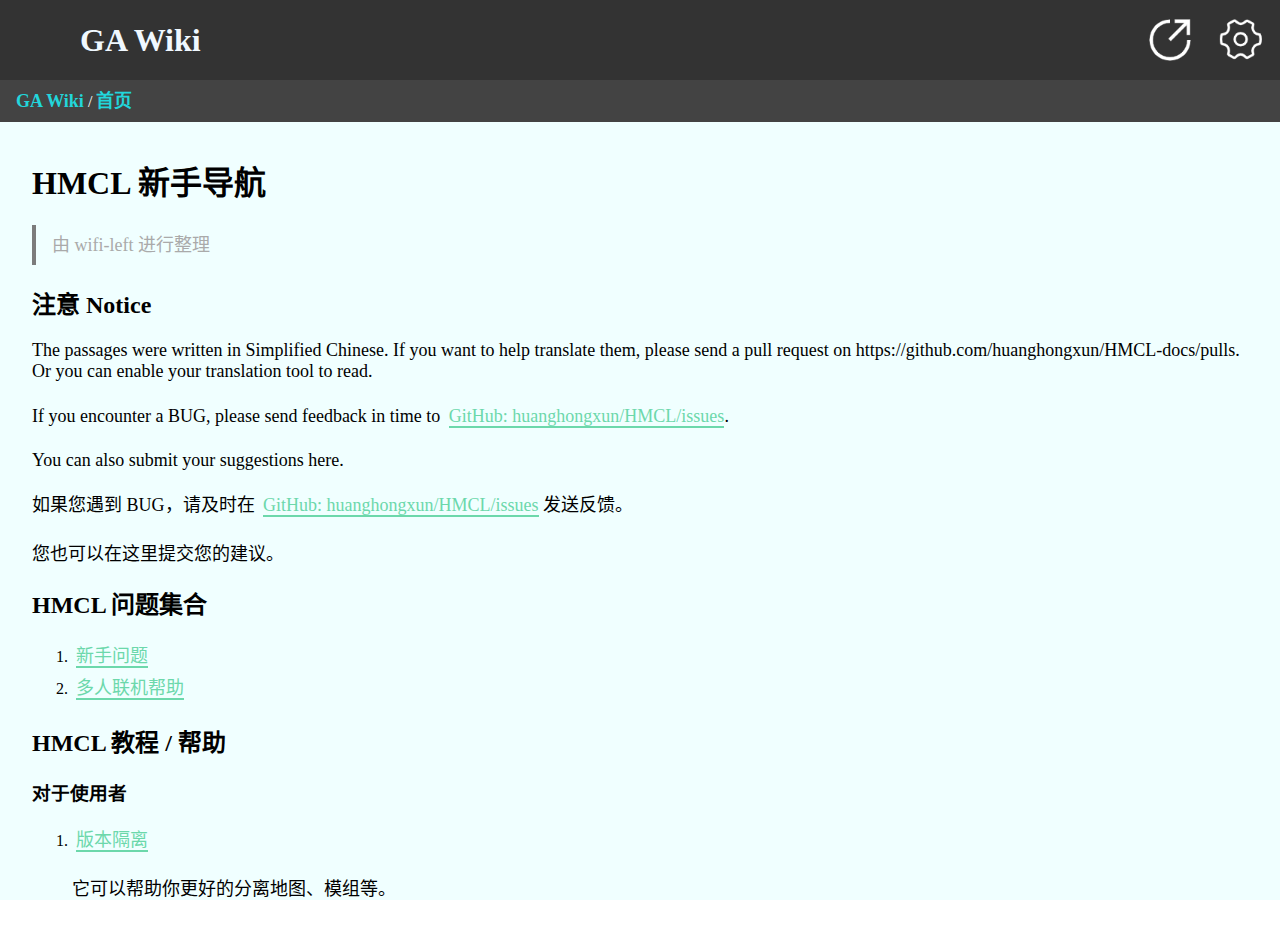
<file: index.html>
<!DOCTYPE html>
<html lang="zh-cn">

<head>
    <meta charset="utf-8">
    <meta name="viewport"
        content="width=device-width, initial-scale=1.0, minimum-scale=1.0, maximum-scale=1.0, user-scalable=no" />
    <meta http-equiv="Content-Type" content="text/html; charset=UTF8">
    <title id="title">Gamom Wiki - Welcome</title>
    <link rel="stylesheet" href="./system/res/css/markdown-all.css">
    <link rel="stylesheet" id="darkcss" href="./system/res/css/markdown-default.css">
    <link rel="stylesheet" href="./system/res/js/highlight/styles/base16/github.min.css">
    <meta name="viewport" content="width=device-width, initial-scale=1">

    <script src="./system/res/js/gquery.js"></script>
    <script src="./system/res/js/showdown.js"></script>
    <script src="./system/res/js/highlight/highlight.min.js"></script>
    <style>
        html,
        body {
            padding: none;
            overflow: hidden;
            overflow-x: hidden;
        }

        * {
            transition: 500ms;
        }

        .center-title {
            /* color: white; */
            font-family: "console";
            position: absolute;
            top: 50%;
            left: 50%;
            transform: translateY(-50%) translateX(-50%);
        }

        .top-center {
            position: absolute;
            top: 50%;
            transform: translateY(-50%);
        }

        .alc {
            text-align: center;
        }

        #error {
            text-align: left;
        }

        #erbg {
            width: 100%;
            height: 35%;
            max-height: 330px;
            min-height: 150px;
            background-color: rgba(63, 218, 132, 0.8);
            z-index: 500;
            word-wrap: break-word;
            word-break: break-all;
        }

        input {

            outline: none;
            background: none;
            font-size: 18px;
        }

        #backg {
            position: absolute;
            left: 0px;
            top: 0px;
            width: 100%;
            height: 100%;
            background-color: azure;
            background-repeat: no-repeat;
            background-size: 100% 100%;
            word-wrap: break-word;
            word-break: break-all;
        }

        .iline {
            display: inline-block;
        }

        .button-start {
            outline: none;
            border: none;
            background: none;
            height: 40px;
            width: 100px;
            cursor: pointer;
            font-size: 18px;
            border-radius: 4px;
            font-weight: bold;
        }

        .button-start:hover,
        .button-start:active {
            outline: none;
            border: none;
            background: none;
            height: 40px;
            width: 100px;
            cursor: pointer;
            font-size: 18px;

            transform: scale(1.1);
        }

        #bigcontent {
            width: calc(100%);
            height: calc(100% - 44px);
            position: absolute;
            left: 0;
            top: 80px;
            overflow: auto;
            word-wrap: break-word;
            word-break: break-all;
            overflow-x: hidden;
        }

        #textarea {
            overflow-x: hidden;
            width: calc(100% - 4em);
            height: calc(100% - 0px - 108px);
            position: absolute;
            left: 0;
            top: 40px;
            padding: 2em 2em 2em 2em;
            padding-top: 1em;
            overflow: auto;
            word-wrap: break-word;
            word-break: break-all;
        }

        .closemsg {
            position: absolute;
            right: 10%;
            bottom: 10px;
            outline: none;
            border: 4px solid #333;
            background-color: azure;
            font-size: 14px;
            width: 80px;
            height: 34px;
            cursor: pointer;
        }

        .closemsg:hover,
        .closemsg:active {
            transform: scale(1.05);
        }

        #headtitle {
            position: absolute;
            top: 0;
            left: 0;
            width: 100%;
            height: 80px;
            background-color: #333;
            z-index: 100;

        }

        #title2 {
            position: absolute;
            left: 80px;
            color: aliceblue;
            -webkit-user-select: none;
            -moz-user-select: none;
            user-select: none;
            /* line-height: */
            font-size: 32px;
            line-height: 80px;
            margin: 0 0 0 0;
        }

        #icon {
            position: absolute;
            left: 10px;
            top: 10px;
            width: 60px;
            height: 60px;
            background-image: url("../favicon.ico");
            background-color: rgba(0, 0, 0, 0);
            background-size: 100% 100%;
            cursor: pointer;
            outline: none;
            border: none;
            border-radius: 0%;
            transition: 0.5s;

        }

        #icon:hover,
        #icon:active {
            transform: scale(1.1);
        }

        #share-btn {
            position: absolute;
            right: 80px;
            top: 10px;
            width: 60px;
            height: 60px;
            background-image: url("./system/res/img/share.png");
            background-color: rgba(0, 0, 0, 0);
            background-size: 80% 80%;
            background-position: center;
            background-repeat: no-repeat;
            cursor: pointer;
            outline: none;
            border: none;
            border-radius: 0%;
            transition: 0.5s;
        }

        #share-btn:hover,
        #share-btn:active {
            transform: scale(1.1);
        }

        #setting-btn {
            position: absolute;
            right: 10px;
            top: 10px;
            width: 60px;
            height: 60px;
            background-image: url("./system/res/img/setting.png");
            background-color: rgba(0, 0, 0, 0);
            background-size: 100% 100%;
            cursor: pointer;
            outline: none;
            border: none;
            border-radius: 0%;
            transition: 0.5s;
            background-size: 80% 80%;
            background-position: center;
            background-repeat: no-repeat;
        }

        #setting-btn:hover,
        #setting-btn:active {
            transform: scale(1.1);
        }

        #menu {
            overflow-x: hidden;
            position: absolute;
            top: 80px;
            padding: 6px 6px 6px 6px;
            width: calc(100% - 12px);
            height: calc(100% - 12px - 80px);
            left: 0;
            background-color: #333;
            z-index: 300;
            max-width: calc(100% - 12px);
            --move: 100%;
        }

        @media screen and (min-width: 1001px) {
            #menu {
                --move: 400px;
                position: absolute;
                top: 80px;
                padding: 10px 10px 10px 10px;
                width: calc(100% - 20px);
                height: calc(100% - 20px - 80px);
                left: 0;
                background-color: #333;
                z-index: 300;
                max-width: 600px;

            }
        }


        #ulfa {
            list-style: none;
            position: absolute;
            top: 64px;
            width: calc(100% - 40px);
            left: 0px;
            margin-bottom: 16px;
            padding-bottom:32px;
        }

        #ulfa li {
            font-size: 18px;
            width: calc(100% - 42px);
            color: white;
            height: 60px;
            line-height: 60px;
            /* text-indent: 12px; */
            -webkit-user-select: none;
            user-select: none;
            border-radius: 8px;
            position: relative;
            top: 8px;
            overflow:hidden;
            text-overflow: ellipsis;
            white-space: wrap;
            padding-left: 12px;
            padding-right:12px;
            display: inline-block;
        }

        #ulfa li:hover {

            color: white;
            background-color: rgb(33, 33, 33);
        }

        #ulfa a {
            text-indent: 20px;
            border: none;
            color: white;
            height: 100%;
            width: 100%;
            padding-left:12px;
            padding-right:12px;
            display: inline-block;
            height: 60px;
            padding: 0 0 0 0;
            line-height: 60px;
            /* display: inline-block; */
        }


        #searchInput {
            position: absolute;
            left: 60px;
            height: 60px;
            top: 20px;
            width: calc(100% - 120px);
            color: white;
            font-size: 22px;
            padding-top: 0;
            padding-bottom: 0;
        }

        select {
            height: 40px;
            outline: none;
            border: 1px solid black;
            font-size: 22px;
        }

        option {
            height: 30px;
        }

        #loadingPage {
            position: absolute;
            top: 20px;
            left: 0;
            z-index: 400;
            background-color: royalblue;
            color: white;
            width: 100%;
            height: 100%;
        }

        #loadinglogo {
            width: 48px;
            border-radius: 50%;
            height: 48px;
            background-image: linear-gradient(120deg, rgb(154, 191, 196), rgb(233, 126, 236));
            animation-name: circle;
            animation-duration: 4s;
            animation-iteration-count: infinite;
        }

        @keyframes circle {
            0% {
                transform: translate(-600%, -600%);
            }

            25% {
                transform: translate(600%, -600%);
            }

            50% {
                transform: translate(600%, 600%);
            }

            75% {
                transform: translate(-600%, 600%);
            }

            100% {
                transform: translate(-600%, -600%);
            }

        }

        .hr {
            border-bottom: 1px solid white;
            height: 16px;
            width: calc(100% - 40px);
        }

        #top-back {
            color: white;
            -webkit-user-select: none;
            -moz-user-select: none;
            user-select: none;
            display: inline-block;
            text-indent: 0;

        }

        .top-back {
            cursor: pointer;
            display: inline-block;
            width: auto;

            line-height: 28px;
            -webkit-user-select: none;
            -moz-user-select: none;
            user-select: none;
            color: rgb(34, 214, 219);
            text-indent: 0px;

            font-weight: bold;
            border: none;
        }

        .top-back:hover {
            color: rgb(43, 197, 247);
            border: none;
            /* border-bottom:2px solid seagreen; */
        }

        .top-tip::-webkit-scrollbar {
            height: 4px;
            border-radius: 4px;
            background: rgba(63, 218, 132, 0);
        }

        .top-tip::-webkit-scrollbar-thumb {
            height: 4px;
            border-radius: 4px;
            background: rgb(13, 13, 13);
        }

        .top-tip {
            white-space: nowrap;
            overflow-x: auto;
            z-index: 100;
            position: fixed;
            top: 80px;
            left: 0;
            line-height: 32px;
            height: 36px;
            width: calc(100% - 24px);
            background-color: rgba(67, 67, 67, 1);
            border: none;
            position: absolute;
            top: 0px;
            left: 0;
            padding-left: 16px;
            padding-top: 6px;
            padding-right: 8px;
        }

        .top-xie {
            width: 8px;

        }

        .top-xie::before {
            content: " / ";
        }

        #share {
            top: 120px;
            left: 0;
            width: 100%;
            height: calc(100% - 120px);
            position: fixed;
            z-index: 100%;
            /* background: #333; */
        }

        #sharetext {
            user-select: none;
            -webkit-user-select: none;
            -moz-user-select: none;
            -ms-user-select: none;
            display: none;
            position: fixed;
            width: 100%;
            max-width: 800px;
            height: auto;
            background-color: rgb(80, 80, 80);
            border: 2px solid rgb(27, 27, 27);
            z-index: 1000;
            text-align: center;
            padding: 8px 8px 8px 8px;
        }

        .copyable {
            /* user-select: text; */
            display: inline-block;
            width: 90%;
            line-height: 40px;
            font-size: 18px;
            color: white;
            user-select: all;
            -webkit-user-select: all;
            -moz-user-select: all;
            -ms-user-select: all;
        }

        #shareurl {
            border: 2px solid white;
            background-color: black;
            height: 120px;
            overflow-y: auto;
        }
    </style>
</head>

<body id="body" onresize="$GAWIKI$_resize()">
    <div id="menu" style="overflow-y:auto;">
        <input id="searchInput" type="text" oninput="$GAWIKI$_search(this.value)" placeholder="键入文本以搜索 GA Wiki" />
        <ul id="ulfa">
            <li>
                加载中...
            </li>
        </ul>
    </div>
    <div id="backg">
        <div class="top-center" id="erbg" style="display:none;">

            <div class="center-title">
                <h1 id="error-msg">1</h1>
            </div>
            <button id="cw3jkwej" class="closemsg" onclick="hidemsg(this);">
                关闭
            </button>
        </div>

        <div id="headtitle">
            <button id="icon" onclick="showmenu()">
            </button>
            <button id="setting-btn" onclick="changePage('settings.html')">
            </button>
            <button id="share-btn" onclick="showshare()">
            </button>
            <h1 id="title2">GA Wiki</h1>
        </div>

        <div id="bigcontent">
            <div class="top-tip">
                <a target='_self' class="top-back" id="back-up">
                </a>
                <div id="top-back">
                </div>
            </div>
            <div id="sharetext" class="center-title">
                <h1 style="color:white;font-size:48px;border:none;">分享链接</p>
                    <span id="shareurl" class="copyable">Test</span>
                    <br /><br />
                    <button id="cw3jkwed" class="closemsg" onclick="hide_share();">
                        关闭
                    </button>
            </div>
            <div id="textarea">

            </div>
        </div>

    </div>

</body>
<script>
    var arrs = location.origin + location.pathname;
    arrs = arrs.split("/");
    var tmp = "";
    for (var i = 0; i < arrs.length - 1; i++) {
        tmp += arrs[i] + "/";
    }
    const origin = tmp;
    // 获取当前url
    function hide_share() {
        $("#sharetext").fadeOut(500);
    }
    function GetLocationParam(param) {
        var request = {
            QueryString: function (val) {
                var uri = window.location.search;
                var re = new RegExp("" + val + "=([^&?]*)", "ig");
                return ((uri.match(re)) ? (decodeURI(uri.match(re)[0].substr(val.length + 1))) : '');
            }
        }
        return request.QueryString(param);
    }
    // $.cookie.raw = true;
    let WebsiteName = "GA Wiki";

    let searchInputGA = document.getElementById("searchInput");
    document.getElementById("title2").innerHTML = WebsiteName;
    var BLeft = "0px";
    $GAWIKI$_resize()

    function $GAWIKI$_resize() {
        typeof resize === "function" ? resize() : false;
        $GAWIKI$_search(searchInputGA.value);
        var maxWidth = document.body.clientWidth - 0;
        if (maxWidth >= 784)
            BLeft = "416px";
        else
            BLeft = "0px";
    }


    var nowapage = GetLocationParam('pg');
    var ishtml = false;
    //                 else echo $_GET["pg"]; ?>";
    // var ishtml = <?php if (empty($_GET["html"])) echo "false";
    //                 else echo $_GET["html"] == "yes" ? "true" : "false"; ?>;
    if (nowapage.substr(nowapage.length - 3, 3) == ".md") {
        nowapage = nowapage.substr(0, nowapage.length - 3);
        ishtml = false;
        //console.log(nowapage)
    } else if (nowapage.substr(nowapage.length - 5, 5) == ".html") {
        nowapage = nowapage.substr(0, nowapage.length - 5);
        ishtml = true;
    }
    if (nowapage == null || nowapage == '') nowapage = "index";

    function showshare() {
        $("#shareurl").text(origin + "?pg=" + nowapage + (ishtml ? ".html" : ".md"));
        $("#sharetext").fadeIn(500);
    }

    var menuJson = "";
    var NowMenu = "";
    flushBackup();
    function transl(key) {
        try {
            return key.toString().replaceAll("#", "").replaceAll("*", "");

        } catch (e) {
            console.log(e);
        }
        return key;
    }
    function $GAWIKI$_search(key) {
        if (key === "") {
            flushmenu();
            return;
        }
        var tmp = "";
        var lists = menuJson;
        for (var i = 0; i < lists.length; i++) {

            var url = "";
            var b = lists[i];


            var filename = b.path;
            var disname = b.name;
            // var ishtml = b[2];
            if (filename.search(key) != -1 || disname.search(key) != -1 || key.search(filename) != -1 || key.search(disname) != -1) {
                url = filename;
                tmp = tmp + "<li><a target='_self' onclick=\"changePage('" + url + "')\">" + transl(disname) + "</a></li>";
            }

        }
        if (tmp == "") {
            tmp = "<li>未搜索到任何有用信息。</li>"
        }
        gQuery("#ulfa").html(tmp);
    }
    function changePage(page) {
        hide_share();
        nowapage = page;
        ishtml = false;
        flushBackup();
        console.log("The page changed to " + page);
        showmenu(true);
        if (nowapage.substr(nowapage.length - 3, 3) == ".md") {
            nowapage = nowapage.substr(0, nowapage.length - 3);
            ishtml = false;
            //console.log(nowapage)
        } else if (nowapage.substr(nowapage.length - 5, 5) == ".html") {
            nowapage = nowapage.substr(0, nowapage.length - 5);
            ishtml = true;
        }
        document.getElementById("title").innerHTML = "Gamom Wiki - " + getname(page);
        gQuery('#textarea').fadeOut(500);

        setTimeout(reloadContent, 500);

        /*  */
    }
    function getname(pagename) {
        if (pagename == "settings.html" || pagename == 'settings') {
            return "设置";
        }
        if (pagename == "index.html" || pagename == 'index') {
            return "首页";
        }
        for (var i = 0; i < menuJson.length; i++) {
            if (pagename == menuJson[i].path) {
                return transl(menuJson[i].name);
            }
        }
        return pagename;
    }
    function flushBackup() {
        var lasturlEle = document.getElementById("back-up");
        lasturlEle.innerHTML = WebsiteName;
        lasturlEle.onclick = () => {
            changePage("index.md");
        }
        var toptipEle = document.getElementById("top-back");

        var arrs = nowapage.split("/");
        var tmp = "";
        var as1 = "";
        for (var i = 0; i < arrs.length; i++) {
            if (tmp === "") tmp = arrs[i];
            else tmp += "/" + arrs[i];
            if (i == arrs.length - 2) {
                NowMenu = tmp;

            }
            as1 = as1 + "<span class='top-xie'></span>" + "<a target='_self' class='top-back' onclick=\"changePage('" + tmp + "')\">" + getname(tmp) + "</a>"
        }

        toptipEle.innerHTML = as1;
    }

    function flushmenu() {
        try {
            fetch('./pages/markdownlist.json').then(res => {
                if (res.ok) {
                    return res.text();
                }
                showError("Error: 出现错误！<br/>" + 'Network response was not ok.');
            }).catch(err => {
                showError("Error: 出现错误！<br/>" + err);
            }).then(data => {
                var tmp = "";
                menuJson = JSON.parse(data.toString());
                var lists = menuJson;
                for (var i = 0; i < lists.length; i++) {

                    var url = "";
                    //console.log(lists[i],lists[i]=="-");
                    var filename = lists[i].path;
                    var disname = lists[i].name;
                    var ishtml = false;
                    url = filename;
                    tmp = tmp + "<li><a target='_self' onclick=\"changePage('" + url + "')\">" + transl(disname) + "</a></li>";
                }
                gQuery("#ulfa").html(tmp);
            });

        } catch (e) {
            showError("Error: 出现错误！<br/>" + e);
            console.log("Error:" + e);
        }
        try {

        } catch (e) {
            showError("Error: 出现错误！<br/>" + e);
            console.log("Error:" + e);
        }
    }
    gQuery("#menu").hide();
    flushmenu();
    var dis = false;

    function showmenu(close) {
        hide_share();
        if (close == true) {
            gQuery("#menu").fadeOut(200);
            hidemsg(document.getElementById("cw3jkwej"));
            dis = false;
            return;
        }
        dis = !dis;
        if (dis) {
            // document.getElementById("bigcontent").style.left = BLeft;
            // document.getElementById("bigcontent").style.width = "calc(100% - " + BLeft + ")";
            gQuery("#menu").fadeIn(200);

        } else {
            // document.getElementById("bigcontent").style.left = "0px";
            // document.getElementById("bigcontent").style.width = "calc(100%)";

            gQuery("#menu").fadeOut(200);

        }

        hidemsg(document.getElementById("cw3jkwej"));
    };
    var co_img = localStorage.getItem("img");
    var co_color = localStorage.getItem("color");
    var isdark = localStorage.getItem("dark");

    // function showloading() {
    //     gQuery("#loadingPage").fadeIn(50);
    //     GQUERY("#loadinglogo").css("animation-iteration-count", "infinite");
    // }

    // function hideloading() {
    //     GQUERY("#loadingPage").fadeOut(300);
    //     setTimeout(() => {
    //         gQuery("#loadinglogo").css("animation-iteration-count", "0");

    //     }, 300)


    // }
    if (isdark == undefined) isdark = "default";

    function reloadBG() {
        if (co_img == undefined) co_img = "";
        co_img = co_img.toString().replaceAll("\n", "");
        document.getElementById("darkcss").href = "./system/res/css/markdown-" + (isdark) + ".css";
        // document.getElementById("backg").style.backgroundImage = "url('./bgimg/" + co_img + "')";
        document.getElementById("textarea").style.backgroundColor = "" + co_color + "";

    }
    reloadBG();
    hljs.highlightAll();
    var converter = new showdown.Converter();
    function reloadContent() {
        try {
            if (nowapage == null || nowapage == '') nowapage = "index";
            fetch('./pages/' + nowapage + "" + (ishtml ? ".html" : ".md")).then(res => {
                if (res.ok) {
                    return res.text();
                }
                // showError("Error: 出现错误！<br/>" + 'Network response was not ok.');
                showCo("<h1>无法找到该页面。或该页面出错。</h1>");
            }).catch(err => {
                showError("Error: 出现错误！<br/>" + err);
            }).then(data => {
                if (!ishtml)
                    html = converter.makeHtml(data);
                else html = data;
                showCo(html);
                gQuery('#textarea').fadeIn();

                reloadCodes();
            })

        } catch (e) {

            showError("Error: 出现错误！<br/>" + e);
            console.log("Error:" + e);
            $('#textarea').fadeIn();
            showCo("<h1>无法显示该页。</h1><span>请联系管理员！</span>")
        }

    }
    reloadContent();
    document.getElementById("title").innerHTML = "Gamom Wiki - " + getname(nowapage);

    function reloadCodes() {
        hljs.highlightAll();
        var viswe = document.getElementsByTagName("code");
        for (var i = 0; i < viswe.length; i++) {
            if (viswe[i].className == "")
                viswe[i].innerHTML = "<span class='line-code'>" + viswe[i].innerHTML + "</span>";
        }
    }

    function hidemsg(a) {
        a.style.display = "none";
        gQuery("#erbg").fadeOut(300);
    }

    function showError(msg) {
        gQuery(".closemsg").show();
        gQuery("#erbg").fadeIn();
        gQuery("#error-msg").html(msg);
    }
    function changePageURL(URL) {
        // console.log();
        changePage(URL.substr(origin.length))
    }
    function showCo(html) {
        gQuery("#textarea").html(html);
        try {
            var regDetectJs = /<script(.|\n)*?>(.|\n|\r\n)*?<\/script>/ig;
            var jsContained = html.match(regDetectJs);

            // 第二步：如果包含js，则一段一段的取出js再加载执行
            if (jsContained) {
                // 分段取出js正则
                var regGetJS = /<script(.|\n)*?>((.|\n|\r\n)*)?<\/script>/im;

                // 按顺序分段执行js
                var jsNums = jsContained.length;
                for (var i = 0; i < jsNums; i++) {
                    var jsSection = jsContained[i].match(regGetJS);

                    if (jsSection[2]) {
                        if (window.execScript) {
                            // 给IE的特殊待遇
                            window.execScript(jsSection[2]);
                        } else {
                            // 给其他大部分浏览器用的
                            window.eval(jsSection[2]);
                        }
                    }
                }
            }
        } catch (e) {
            console.log(e);
        }

        //blockquote

        // var ele = eles[i];
        try {
            var links = document.querySelectorAll('#textarea a[href]');
            // console.log("links" + links.length);
            links.forEach(link => {
                // console.log(link.href)

                if (link.href != "" && link.href.substr(0, 1) != "#") {
                    if (link.href.substr(0, origin.length) == origin) {
                        // 如果是内链
                        link.setAttribute("url", link.href);
                        link.href = origin + "?pg=" + link.href.substr(origin.length);
                        link.addEventListener('click', e => {
                            changePageURL(link.getAttribute("url"))
                            e.preventDefault();
                            // 阻止默认方式打开链接
                        });
                    } else {
                        link.target = "_blank"
                    }// 让他新标签打开

                } else {
                }

            });
        } catch (e) {
            console.log(e)
        }
        var imgs = document.querySelectorAll('#textarea img[src]');
        imgs.forEach(img => {
            // console.log(img.src)
            try {
                if (img.src.substr(0, origin.length) == origin) {
                    // console.log(img.src)
                    img.src = "./pages/" + img.src.substr(origin.length);
                } else if (img.src.substr(0, location.origin.length) == location.origin) {
                    img.src = "./pages/" + img.src.substr(location.origin.length);

                }
            } catch (e) {
                console.log(e);
            }

        });
    }
    // var eles = document.getElementsByTagName("img");



    try {
        // document.addEventListener('gesturestart', function(event) {
        //     event.preventDefault()
        // })
    } catch (e) {
        console.log("error:" + e);
    }
</script>

</html>
</file>
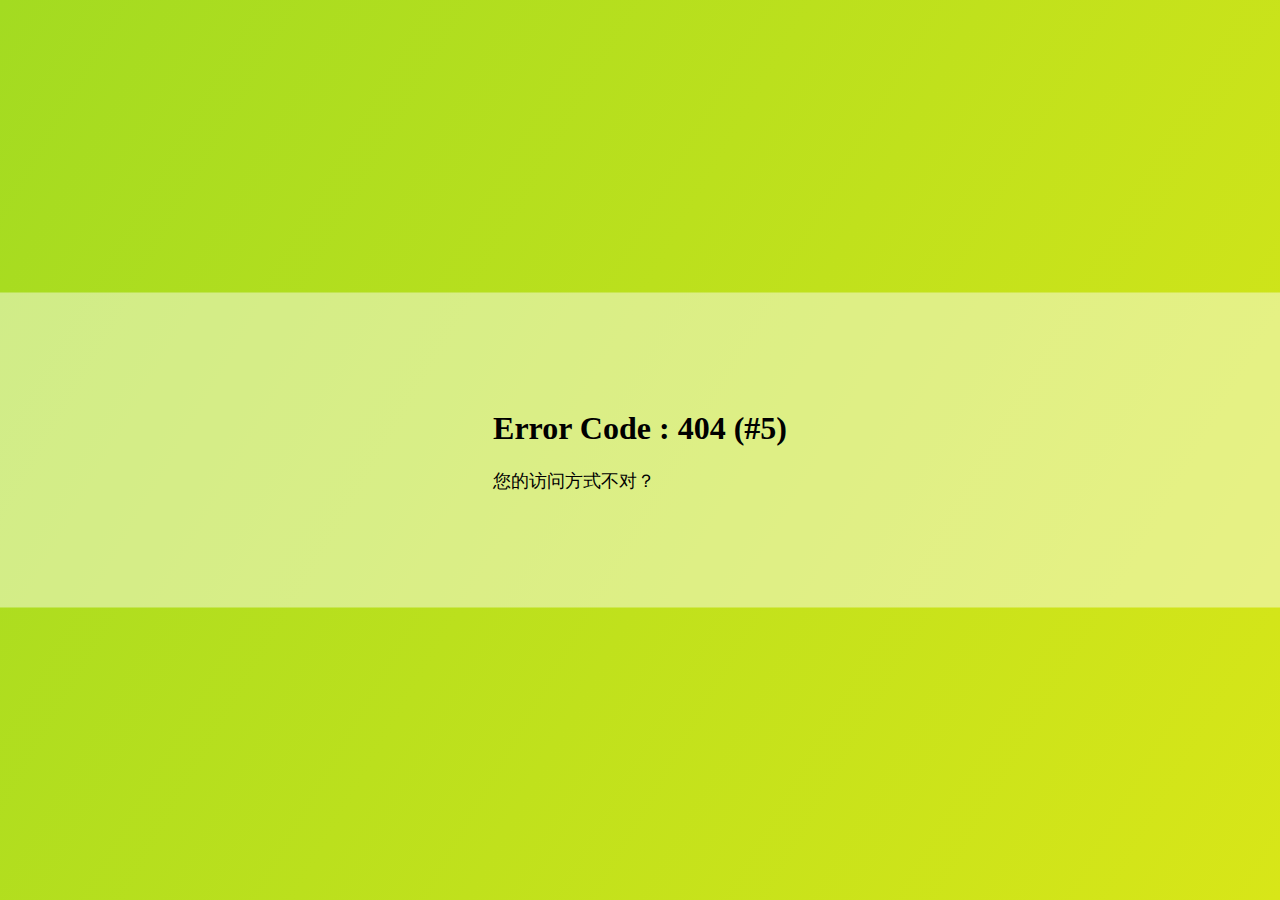
<file: ErrorPages/40405.html>
<html>

<head>
    <title>Gamom Wiki - Not Found</title>
    <meta http-equiv="Content-Type" content="text/html; charset=UTF-8">
    <meta name="viewport" content="width=device-width, initial-scale=1">
    <style>
        * {
            transition: 100ms;
        }

        html,
        body {
            padding: none;
            user-select: none;
            transition: 100ms;
        }

        .center-title {
            /* color: white; */
            font-family: "console";
            position: absolute;
            top: 50%;
            left: 50%;
            transform: translateY(-50%) translateX(-50%);
        }

        .top-center {
            position: absolute;
            top: 50%;
            transform: translateY(-50%);
        }

        .alc {
            text-align: center;
        }

        #error {
            text-align: left;
        }

        #erbg {
            width: 100%;
            height: 35%;
            max-height: 330px;
            min-height: 150px;
            background-color: rgba(255, 255, 255, 0.466);
        }

        #backg {
            position: absolute;
            left: 0px;
            top: 0px;
            width: 100%;
            height: 100%;
            background-image: linear-gradient(120deg, rgb(163, 219, 33), rgb(216, 230, 24));
        }

        .iline {
            display: inline-block;
        }
    </style>
</head>

<body>
    <div id="backg">
        <div class="top-center" id="erbg">

        </div>
        <div class="center-title" id="error">
            <div class='ilne'>
                <h1>Error Code : 404 (#5)</h1>
                <p style="font-size:18px;">您的访问方式不对？</p>
            </div>

        </div>
    </div>
    <script>
        document.getElementById("backg").display="none";
        var path = location.pathname;
        if (path.substr(0, "/content".length) === "/content") {
            fetch('http://' + location.host + "/system/gettext.php?pnm=" + path.substr("/content".length+1))
                .then(function (response) {
                    return response.json();
                })
                .then(function (myJson) {
                    if(myJson.stat!=false){
                        location.href='http://' + location.host + "/content/?pg="+path.substr("/content".length+1);
                    }
                });
            fetch('http://' + location.host + "/system/gettext.php?pnm=" + path.substr("/content".length+1)+"&html=yes")
                .then(function (response) {
                    return response.json();
                })
                .then(function (myJson) {
                    if(myJson.stat!=false){
                        location.href='http://' + location.host + "/content/?pg="+path.substr("/content".length+1)+"&html=yes";
                        document.getElementById("backg").display="inline-block";
                    }
                });

        }else
        document.getElementById("backg").display="inline-block";
    </script>
</body>

</html>
</file>
<file: system/res/css/markdown-all.css>
.input{
    border-bottom:3px solid red;
    color:blue;
    background-color: aliceblue;
    font-size:18px;
    font-family:"consolas";
    height:40px;
    font-size:22px;
    width:calc(100% - 4em);
}
.line-code {
    border: 2px solid rgb(0, 0, 0);
    color: rgb(255, 255, 255);
    background-color: rgb(27, 27, 27);
    padding: 4px 4px 4px 4px;
    font-family: 'Consolas';
    line-height:34px;
    margin: 4px 4px 4px 4px;
}
.hljs-params{
    color: #333;
}
.hljs-params-title{
    color:blue;
}

.hljs-number{
    color:rgb(252, 160, 22);
}
#textarea a{
    line-height:32px;
    margin-top:4px;
    margin-bottom:8px;
    margin-left:4px;
}

img {
    display: block;
    border: none;
    margin-top:8px;
    margin-bottom:8px;
}

blockquote{
    margin: 0 0 0 0;
    line-height:40px;
    height: auto;
    font-size:18px;
    text-indent: 16px;
    border-left: 4px solid rgb(124, 124, 124);
    /* color:rgb(124, 124, 124); */
}

blockquote p{
    color: rgb(170, 170, 170);
}

#title2 {
    user-select: none;
}
</file>
<file: system/res/css/markdown-default.css>
p {
    font-size: 18px;
    font-family: '微软雅黑';
    color: black;
    display: block;
}

a {
    text-decoration: none;
    border-bottom: 2px solid rgb(108, 216, 171);
    color: rgb(108, 216, 171);
    font-size: 18px;
}

a:active, a:hover {
    border-bottom: 2px solid rgb(74, 161, 125);
    color: rgb(74, 161, 125);
}

img {
    background-color: rgba(0, 0, 0, 0);
    /* border: 1px solid rgb(108, 216, 171); */
}

code {
    font-family: 'Consolas';
    font-size: 18px;
}

code span {
    color: #333;
}

pre {
    border: 2px solid rgb(57, 148, 15);
}

input {
    background: none;
    border: none;
}

.line-code {
    border: 2px solid rgb(57, 148, 15);
    color: rgb(108, 216, 171);
    background-color: rgb(27, 27, 27);
    padding: 4px 4px 4px 4px;
    font-family: 'Consolas';
    line-height:34px;
}

.input {
    border-bottom: 3px solid rgb(140, 111, 245);
    height: 40px;
    font-size: 22px;
    width: calc(100% - 4em);
    color: rgb(0, 206, 27);
}

.input:active, .input:focus {
    border-bottom: 3px solid rgb(160, 41, 184);
}
.hljs-number{
    color:rgb(252, 160, 22);
}
</file>
<file: system/res/js/highlight/styles/base16/github.min.css>
/*!
  Theme: Github
  Author: Defman21
  License: ~ MIT (or more permissive) [via base16-schemes-source]
  Maintainer: @highlightjs/core-team
  Version: 2021.09.0
*/pre code.hljs{display:block;overflow-x:auto;padding:1em}code.hljs{padding:3px 5px}.hljs{color:#333;background:#fff}.hljs ::selection,.hljs::selection{background-color:#c8c8fa;color:#333}.hljs-comment{color:#969896}.hljs-tag{color:#e8e8e8}.hljs-operator,.hljs-punctuation,.hljs-subst{color:#333}.hljs-operator{opacity:.7}.hljs-bullet,.hljs-deletion,.hljs-name,.hljs-selector-tag,.hljs-template-variable,.hljs-variable{color:#ed6a43}.hljs-attr,.hljs-link,.hljs-literal,.hljs-number,.hljs-symbol,.hljs-variable.constant_{color:#0086b3}.hljs-class .hljs-title,.hljs-title,.hljs-title.class_{color:#795da3}.hljs-strong{font-weight:700;color:#795da3}.hljs-addition,.hljs-built_in,.hljs-code,.hljs-doctag,.hljs-keyword.hljs-atrule,.hljs-quote,.hljs-regexp,.hljs-string,.hljs-title.class_.inherited__{color:#183691}.hljs-attribute,.hljs-function .hljs-title,.hljs-section,.hljs-title.function_,.ruby .hljs-property{color:#795da3}.diff .hljs-meta,.hljs-keyword,.hljs-template-tag,.hljs-type{color:#a71d5d}.hljs-emphasis{color:#a71d5d;font-style:italic}.hljs-meta,.hljs-meta .hljs-keyword,.hljs-meta .hljs-string{color:#333}.hljs-meta .hljs-keyword,.hljs-meta-keyword{font-weight:700}
</file>
